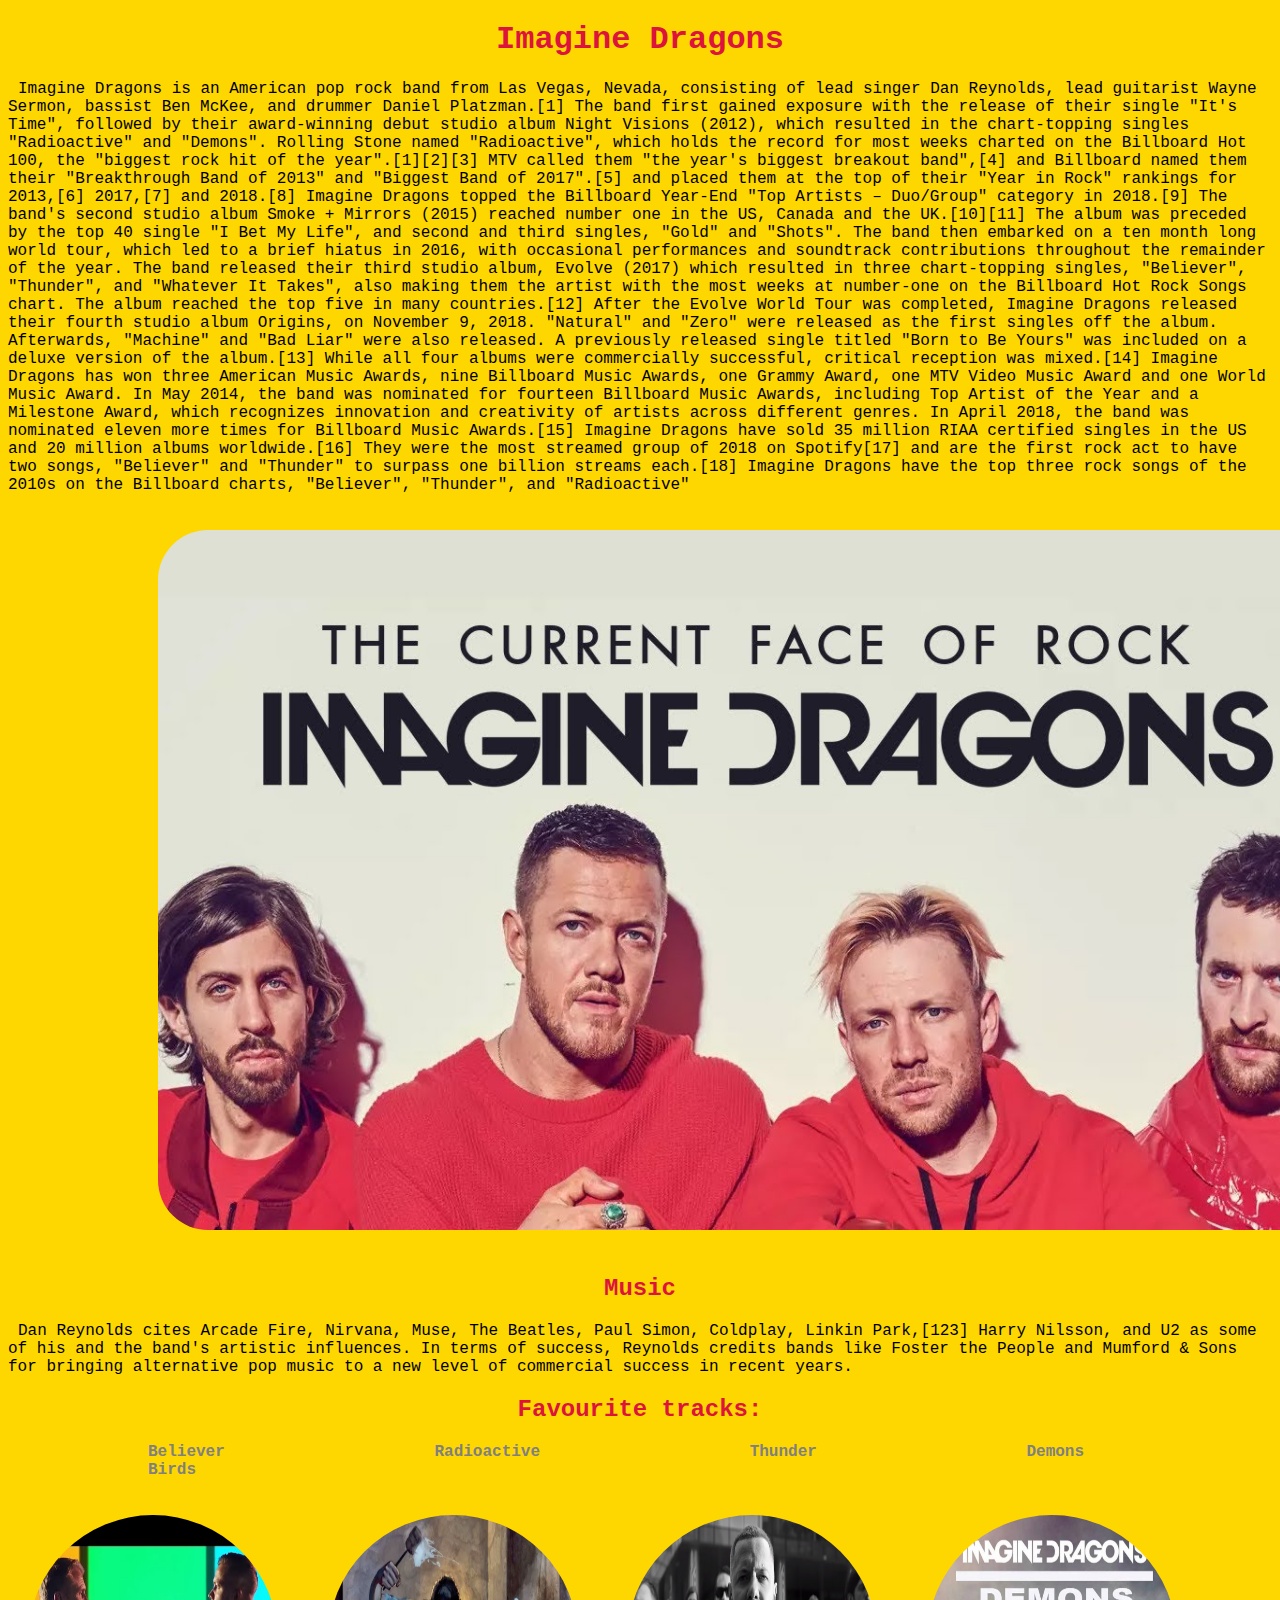
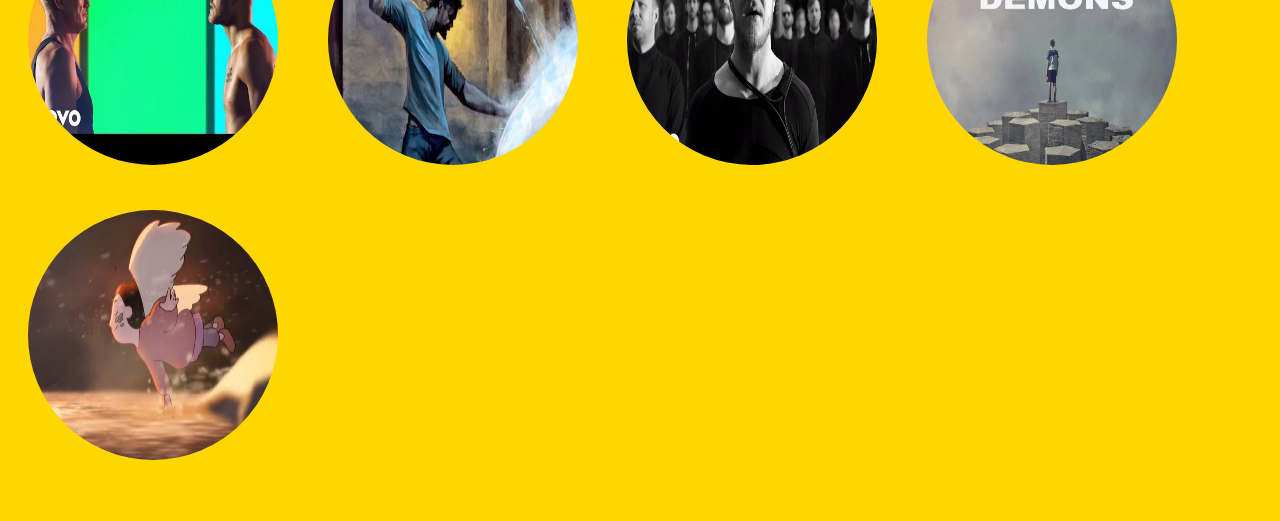
<file: Home Works/boon1.html>
<!DOCTYPE html>
<html lang="en">
<head>
    <meta charset="UTF-8">
    <title>Imagine Dragons</title>
    <link rel="stylesheet" href="main.css">
</head>
<body>

<div >
    <h1 >Imagine Dragons</h1>

    <p>
        Imagine Dragons is an American pop rock band from Las Vegas, Nevada, consisting of lead singer Dan Reynolds,
        lead guitarist Wayne Sermon, bassist Ben McKee, and drummer Daniel Platzman.[1] The band first gained exposure
        with the release of their single "It's Time", followed by their award-winning debut studio album Night Visions
        (2012), which resulted in the chart-topping singles "Radioactive" and "Demons". Rolling Stone named
        "Radioactive", which holds the record for most weeks charted on the Billboard Hot 100, the "biggest rock hit of
        the year".[1][2][3] MTV called them "the year's biggest breakout band",[4] and Billboard named them their
        "Breakthrough Band of 2013" and "Biggest Band of 2017".[5] and placed them at the top of their "Year in Rock"
        rankings for 2013,[6] 2017,[7] and 2018.[8] Imagine Dragons topped the Billboard Year-End "Top Artists –
        Duo/Group" category in 2018.[9]

        The band's second studio album Smoke + Mirrors (2015) reached number one in the US, Canada and the UK.[10][11]
        The album was preceded by the top 40 single "I Bet My Life", and second and third singles, "Gold" and "Shots".
        The band then embarked on a ten month long world tour, which led to a brief hiatus in 2016, with occasional
        performances and soundtrack contributions throughout the remainder of the year. The band released their third
        studio album, Evolve (2017) which resulted in three chart-topping singles, "Believer", "Thunder", and "Whatever
        It Takes", also making them the artist with the most weeks at number-one on the Billboard Hot Rock Songs chart.
        The album reached the top five in many countries.[12] After the Evolve World Tour was completed, Imagine Dragons
        released their fourth studio album Origins, on November 9, 2018. "Natural" and "Zero" were released as the first
        singles off the album. Afterwards, "Machine" and "Bad Liar" were also released. A previously released single
        titled "Born to Be Yours" was included on a deluxe version of the album.[13] While all four albums were
        commercially successful, critical reception was mixed.[14]

        Imagine Dragons has won three American Music Awards, nine Billboard Music Awards, one Grammy Award, one MTV
        Video Music Award and one World Music Award. In May 2014, the band was nominated for fourteen Billboard Music
        Awards, including Top Artist of the Year and a Milestone Award, which recognizes innovation and creativity of
        artists across different genres. In April 2018, the band was nominated eleven more times for Billboard Music
        Awards.[15]

        Imagine Dragons have sold 35 million RIAA certified singles in the US and 20 million albums worldwide.[16] They
        were the most streamed group of 2018 on Spotify[17] and are the first rock act to have two songs, "Believer" and
        "Thunder" to surpass one billion streams each.[18] Imagine Dragons have the top three rock songs of the 2010s on
        the Billboard charts, "Believer", "Thunder", and "Radioactive"
    </p>
    <a target="_blank" href="https://en.wikipedia.org/wiki/Imagine_Dragons"><img class="room" src="image/maxresdefault%20(1).jpg" alt=""></a>
</div>
<div>
    <h2 class="center">Music</h2>
    <p>
        Dan Reynolds cites Arcade Fire, Nirvana, Muse, The Beatles, Paul Simon, Coldplay, Linkin Park,[123] Harry
        Nilsson,
        and U2 as some of his and the band's artistic influences. In terms of success, Reynolds credits bands like
        Foster
        the People and Mumford & Sons for bringing alternative pop music to a new level of commercial success in recent
        years.
    </p>
</div>

    <h2 class="center">Favourite tracks:</h2>
<div class="father">
    <ul>
        <li>
            Believer
        <li>
            Radioactive
        </li>
        <li>
            Thunder
        </li>
        <li>
            Demons
        </li>
        <li>
            Birds
        </li>
    </ul>
</div>
<div >
    <a target="_blank" href="https://www.youtube.com/watch?v=7wtfhZwyrcc"><img src="image/Believer.jpg" alt=""></a>
    <a target="_blank" href="https://www.youtube.com/watch?v=ktvTqknDobU"><img
            src="image/Radioactive-Imagine-Dragons-1.jpg" alt=""></a>
    <a target="_blank" href="https://www.youtube.com/watch?v=fKopy74weus"><img src="image/Thunder.jpg"
                                                                               alt=""></a>
    <a target="_blank" href="https://www.youtube.com/watch?v=mWRsgZuwf_8"><img
            src="image/imagine-dragons-demons-1200x900.jpg" alt=""></a>
    <a target="_blank" href="https://www.youtube.com/watch?v=vOXZkm9p_zY"><img src="image/Birds.jpg" alt=""></a>
</div>


</body>
</html>
</file>
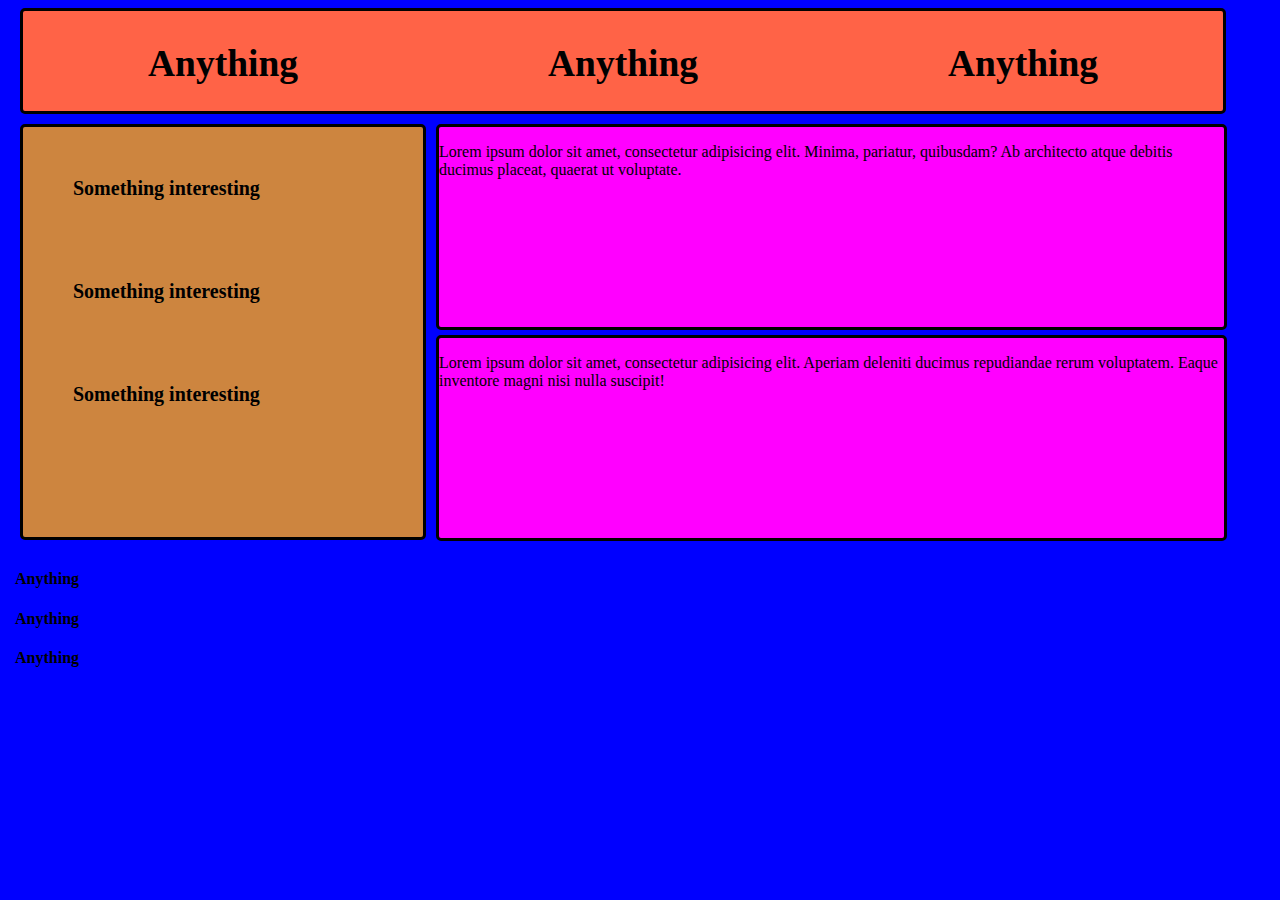
<file: PW/index1..html>
<!DOCTYPE html>
<html lang="en">
<head>
	<meta charset="UTF-8">
	<title>Practical_Work1</title>
	<link rel="stylesheet" href="main1..css">
</head>
<body>
	<div id="header">
		<h2>Anything</h2>
		<h2>Anything</h2>
		<h2>Anything</h2>
	</div>
	<div class="box1">
		<div id="menu">
			<h3>Something interesting</h3>
			<h3>Something interesting</h3>
			<h3>Something interesting</h3>
		</div>
		<div id="menu1">
			<div class="post">
				<p>Lorem ipsum dolor sit amet, consectetur adipisicing elit. Minima, pariatur, quibusdam? Ab architecto atque debitis ducimus placeat, quaerat ut voluptate.</p>
			</div>
			<div class="post">
				<p>Lorem ipsum dolor sit amet, consectetur adipisicing elit. Aperiam deleniti ducimus repudiandae rerum voluptatem. Eaque inventore magni nisi nulla suscipit!</p>
			</div>
		</div>
	</div>
	<div id="footer">
		<h4>Anything</h4>
		<h4>Anything</h4>
		<h4>Anything</h4>
	</div>

</body>
</html>
</file>
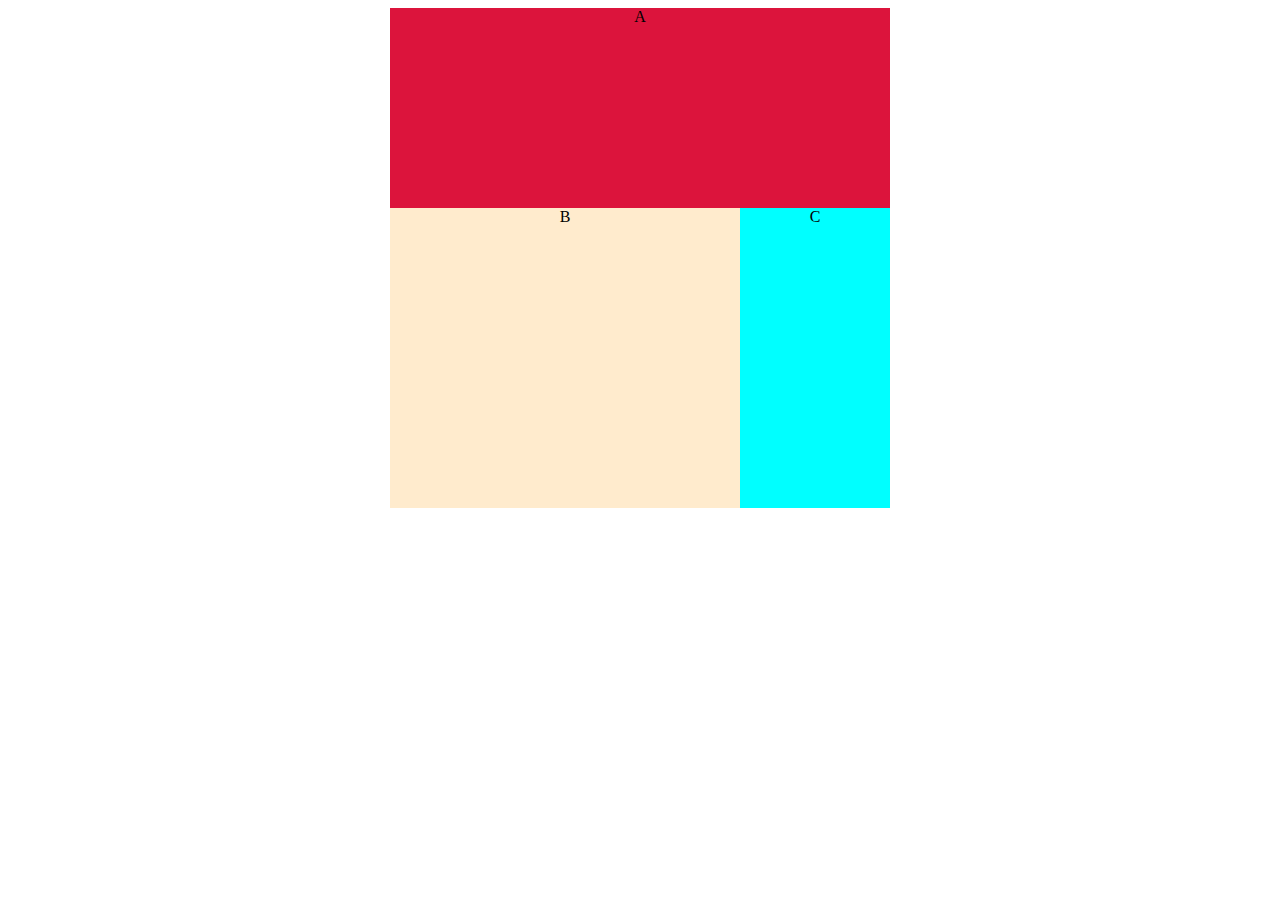
<file: Home Works/HW2/Index.1.html>
<!DOCTYPE html>
<html lang="en">
<head>
	<meta charset="UTF-8">
	<title>Home_Work_2</title>
	<link rel="stylesheet" href="main2.css">
</head>
<body>
	<div class="father">
		<div class="top">A</div>

		<div class="bottom">
			<div class="left">B</div>
			<div class="right">C</div>
		</div>

	</div>
</body>
</html>
</file>
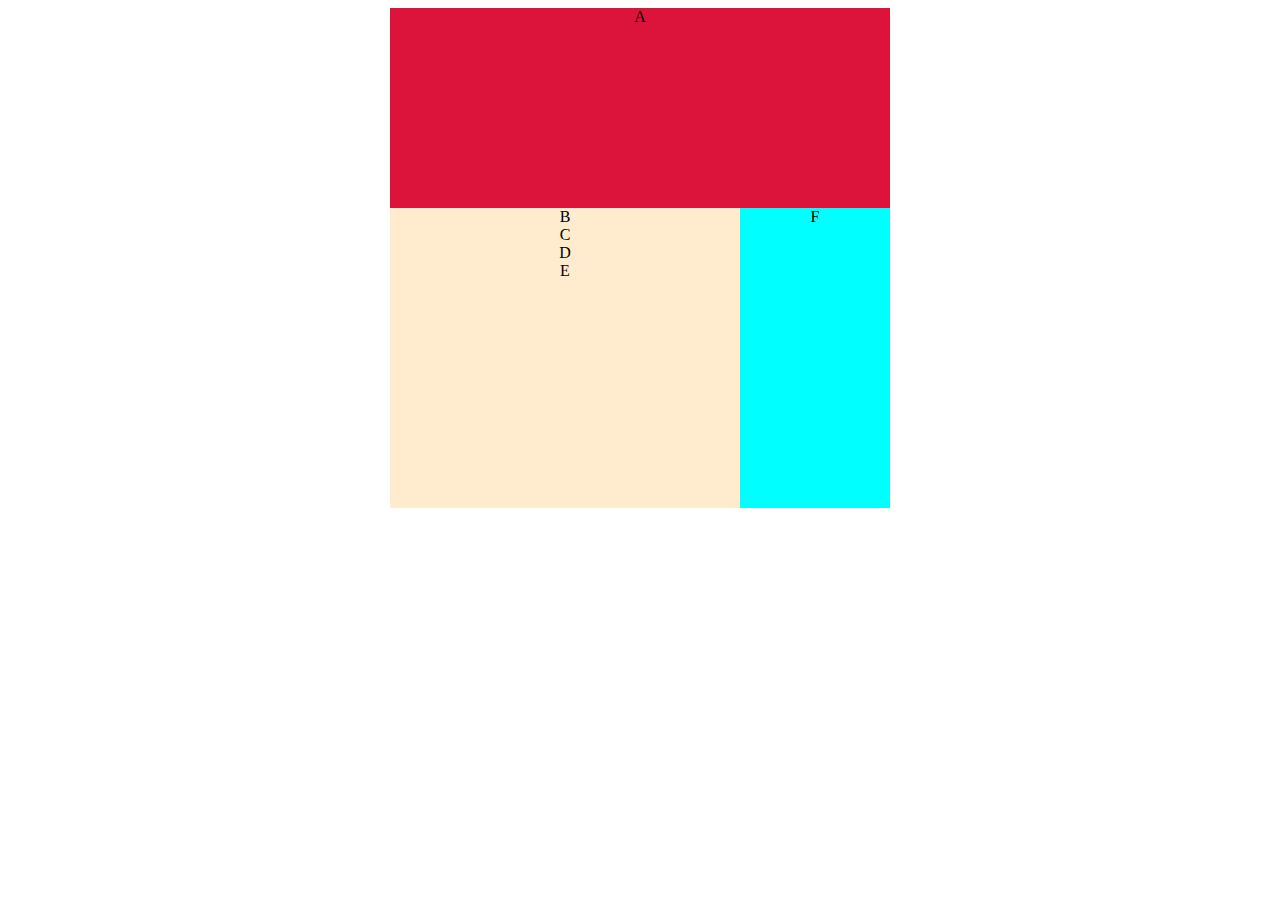
<file: Home Works/HW2/Index2.html>
<!DOCTYPE html>
<html lang="en">
<head>
	<meta charset="UTF-8">
	<title>Home_Work_2</title>
	<link rel="stylesheet" href="main2.css">
</head>
<body>
<div class="father">
	<div class="top">A</div>

	<div class="bottom">
		<div class="left">
			<div class="top1">B</div>
			<div class="box0">
				<div class="box1">C</div>
				<div class="box2">D</div>
				<div class="box3">E</div>
			</div>
		</div>

		<div class="right">F</div>
	</div>

</div>
</body>
</html>
</file>
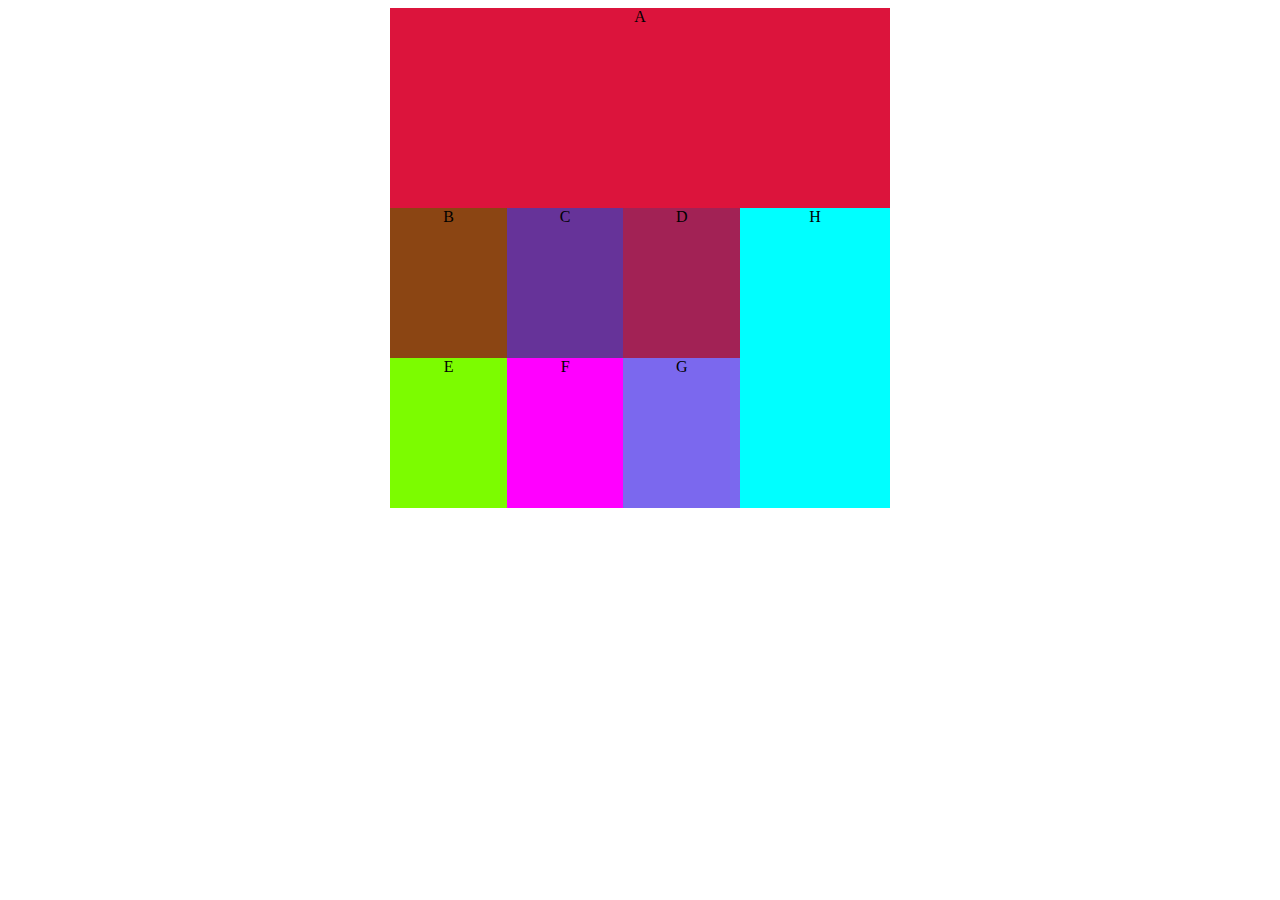
<file: Home Works/HW2/Index3.html>
<!DOCTYPE html>
<html lang="en">
<head>
	<meta charset="UTF-8">
	<title>Home_Work_3</title>
	<link rel="stylesheet" href="main3.css">
</head>
<body>
<div class="father">
	<div class="top">A</div>

	<div class="bottom">
		<div class="left">

			<div class="box-1">
				<div class="mini-box1">B</div>
				<div class="mini-box2">C</div>
				<div class="mini-box3">D</div>
			</div>
			<div class="box-1">
				<div class="mini-box4">E</div>
				<div class="mini-box5">F</div>
				<div class="mini-box6">G</div>
			</div>
		</div>
		<div class="right">H</div>
	</div>
</div>

</body>
</html>
</file>
<file: Home Works/main.css>
body{
    background: gold;
    font-family: "Harlow Solid Italic", monospace;
}
h1{
    text-align : center;
    color: crimson;
}
.center{
    text-align: center;
    color: crimson;
}
p {
    text-indent: 10px;
}
.room{
    width: 1200px;
    height: 700px;
    margin: 20px 150px 20px;
    border-radius: 50px;
}

img{
    width: 250px;
    height: 250px;
    margin: 20px;
    border-radius: 50%;
}
li{
    display: inline;
    margin: 100px;
    color: gray;
    font-weight: bold;
}
</file>
<file: PW/main1..css>
body{
    background: blue;
    width: 1250px;
    height: 750px;
    margin-right: auto;
    margin-left: auto;
}
#header{
    margin: 5px;
    font-size: 25px;
    background: tomato;
    width: 1200px;
    height: 100px;
    border: 3px solid black;
    border-radius: 5px;
    display: flex;
    justify-content: space-around;
}
.box1{
    width: 1200px;
    height: 430px;
    display: flex;
    justify-content: flex-start;
}
#menu{
    margin: 5px;
    background: peru;
    width: 400px;
    height: 410px;
    border: 3px solid black;
    border-radius: 5px;
}
#menu1{
    width: 700px;
    height: 500px;
}
.post{
    margin: 5px;
    background: fuchsia;
    width: 785px;
    height: 200px;
    border: 3px solid black;
    border-radius: 5px;
    display: flex;
}
#zfooter{
    background: beige;
    margin: 5px;
    width: 1200px;
    height: 100px;
    border: 3px solid black;
    border-radius: 5px;
    display: flex;
    justify-content: space-around;
}
h3{
    padding: 30px 50px;
    font-size: 20px;

}
</file>
<file: Home Works/HW2/main2.css>
div{
    text-align: center;
}

.father{
    background: gray;
    width: 500px;
    height: 500px;
    margin: 0 auto;
}
.top{
    background: crimson;
    width: 100%;
    height: 40%;
}
.bottom{
    background: gold;
    width: 100%;
    height: 60%;
    display: flex;
    justify-content: space-between;
}
.right{
    background: aqua;
    width: 30%;
    height: 100%;

}
.left{
    background: blanchedalmond;
    width: 70%;
    height: 100%;
}
</file>
<file: Home Works/HW2/main3.css>
div{
    text-align: center;
}

.father{
    background: gray;
    width: 500px;
    height: 500px;
    margin: 0 auto;
}
.top{
    background: crimson;
    width: 100%;
    height: 40%;
}
.bottom{
    background: gold;
    width: 100%;
    height: 60%;
    display: flex;
    justify-content: space-between;
}
.right{
    background: aqua;
    width: 30%;
    height: 100%;

}
.left {
    background: blanchedalmond;
    width: 70%;
    height: 100%;
}
.box-1{
    width: 100%;
    height: 50%;
    display: flex;
    justify-content: flex-end;
    flex-wrap: wrap;

}
.mini-box1{
    background: saddlebrown;
    width: 33.3%;
    height: 100%;
}
.mini-box2{
    background: rebeccapurple;
    width: 33.3%;
    height: 100%;
}
.mini-box3{
    background: #a22255;
    width: 33.3%;
    height: 100%;
}
.mini-box4{
    background: lawngreen;
    width: 33.3%;
    height: 100%;
}
.mini-box5{
    background: fuchsia;
    width: 33.3%;
    height: 100%;
}
.mini-box6 {
    background: mediumslateblue;
    width: 33.3%;
    height: 100%;
}
</file>
